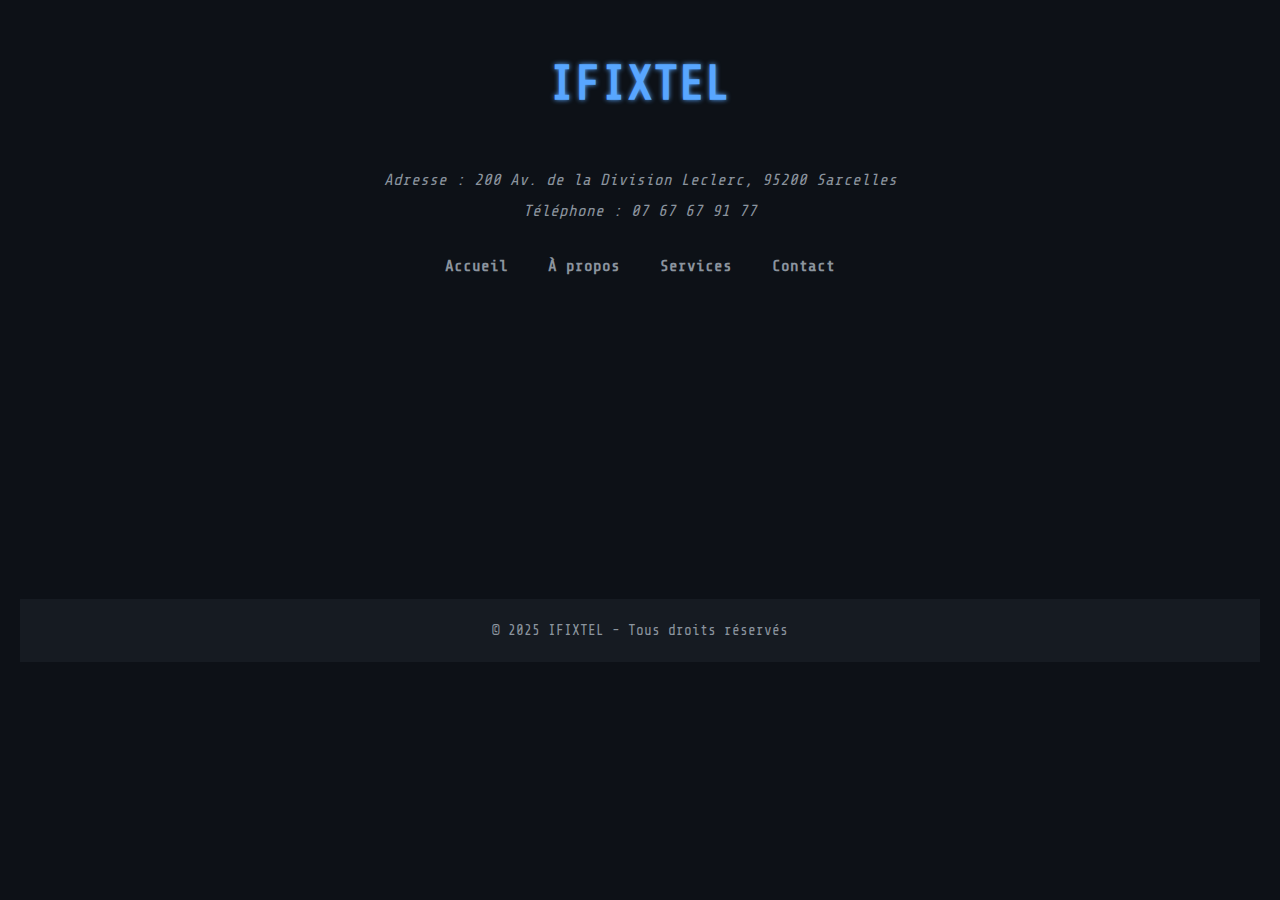
<file: index.html>
<!DOCTYPE html>
<html lang="fr">
<head>
    <meta charset="UTF-8">
    <meta name="viewport" content="width=device-width, initial-scale=1.0">
    <title>IFIXTEL - Accueil</title>
    <link rel="stylesheet" href="teste.css">
</head>
<body>
    <br> <h1>IFIXTEL </h1>
    <br> <a href="https://www.google.com/maps/place/IFIXTEL/@48.9857421,2.3731885,17z/data=!3m1!4b1!4m6!3m5!1s0x47e669f839c4e991:0x6a7bd022a512d60c!8m2!3d48.9857421!4d2.3731885!16s%2Fg%2F11j0380f42?entry=ttu&g_ep=EgoyMDI1MDYzMC4wIKXMDSoASAFQAw%3D%3D" > Adresse : 200 Av. de la Division Leclerc, 95200 Sarcelles </a>
        <a>Téléphone : 07 67 67 91 77</a> 
    <nav>
        <ul>
            <li> <a href="acueil.html">Accueil</a></li>
             <li> <a href="Apropos.html">À propos</a></li>
              <li> <a href="Services.html">Services</a></li>
               <li> <a href="Contact.html">Contact</a></li>
        </ul>
    </nav>
    <main>
        <section>
            <h2>Bienvenue chez IFIXTEL</h2>
            <P>
                IFIXTEL est une entreprise spécialisée dans les services informatiques et les télécommunications.
        Nous accompagnons particuliers et professionnels avec des solutions fiables, rapides et personnalisées.
      </P>
      <p>
        Que vous ayez besoin de maintenance, de vente de matériel, de solutions réseau ou de téléphonie IP,
        notre équipe est là pour vous.
    </p>
        </section>
    </main>
    <footer>
    <p>&copy; 2025 IFIXTEL - Tous droits réservés</p>
  </footer>

</body>
</html>
</file>
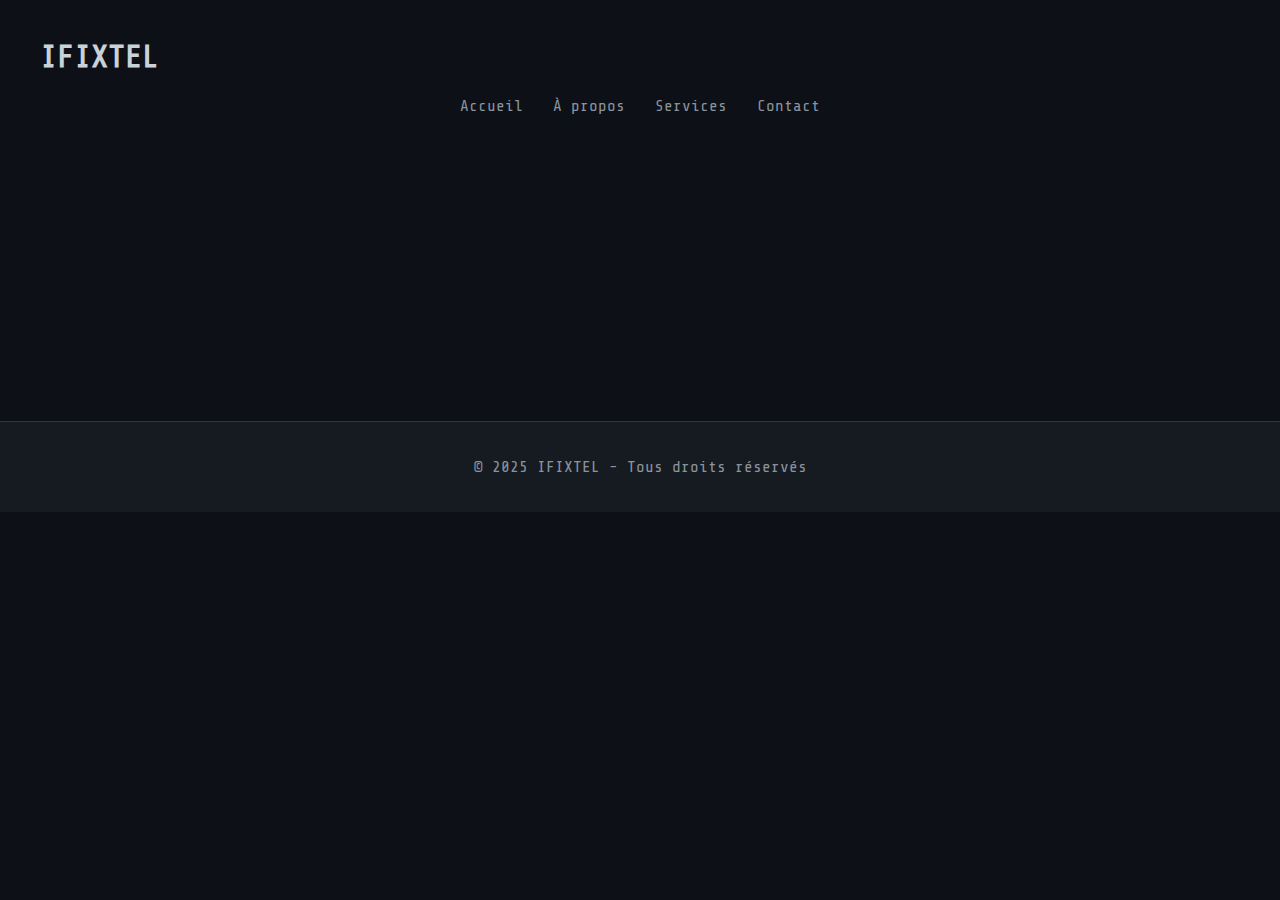
<file: Apropos.html>
<!DOCTYPE html>
<html lang="fr">
<head>
    <meta charset="UTF-8">
    <meta name="viewport" content="width=device-width, initial-scale=1.0">
    <title>IFIXTEL - À propos</title>
    <link rel="stylesheet" href="cssduprojet.css">
    <br> <h1>IFIXTEL</h1>
    <nav>
        <ul>
            <li> <a href="acueil.html">Accueil</a></li>
             <li> <a href="Apropos.html">À propos</a></li>
              <li> <a href="Services.html">Services</a></li>
               <li> <a href="Contact.html">Contact</a></li>
        </ul>
    </nav> 
</head>
<main>
  <section>
    <h2>À propos de IFIXTEL</h2>
    <p>
      IFIXTEL est une entreprise spécialisée dans le commerce de matériel informatique,
      multimédia et téléphonie. Depuis sa création en 2019, nous proposons des solutions sur mesure
      aux particuliers et professionnels : maintenance, vente, conseil, réseau et import-export.
    </p>
    <p>
      Dirigée par M. Forhad Ahmed SYED, IFIXTEL est une société à taille humaine basée sur la proximité,
      la qualité et l’innovation. Notre mission est de rendre la technologie accessible, performante
      et fiable pour tous.
    </p>
  </section>
</main>

<footer>
  <p>&copy; 2025 IFIXTEL - Tous droits réservés</p>
</footer>

</body>
</html>
</file>
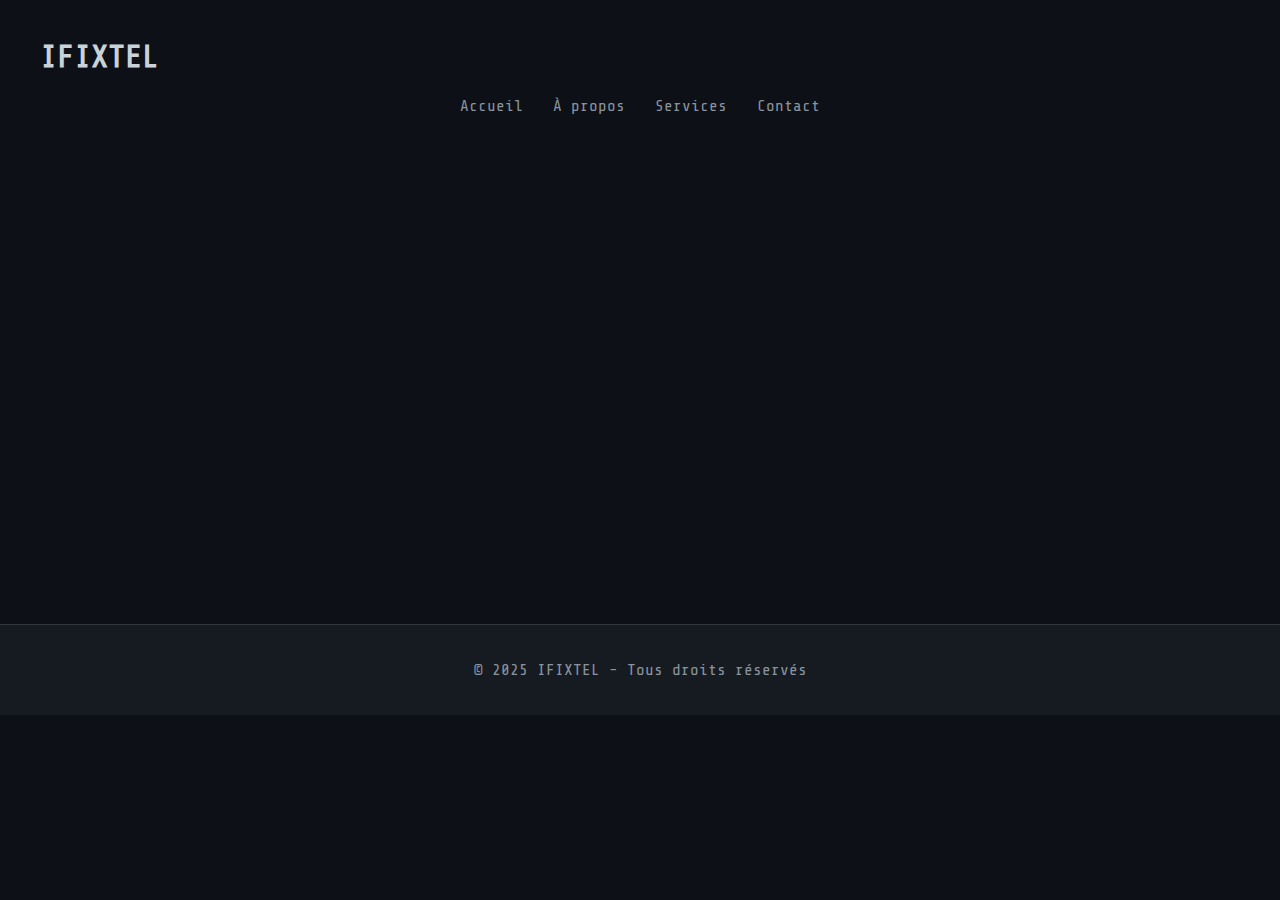
<file: Services.html>
<!DOCTYPE html>
<html lang="fr">
<head>
    <meta charset="UTF-8">
    <meta name="viewport" content="width=device-width, initial-scale=1.0">
    <title>IFIXTEL - Services</title>
    <link rel="stylesheet" href="cssduprojet.css">
    <br> <h1>IFIXTEL</h1>
    <nav>
        <ul>
            <li> <a href="acueil.html">Accueil</a></li>
             <li> <a href="Apropos.html">À propos</a></li>
              <li> <a href="Services.html">Services</a></li>
               <li> <a href="Contact.html">Contact</a></li>
        </ul>
    </nav> 
</head>
<body>
  <main>
    <h2>Nos services</h2>
    <section class="services">
      <div class="service-card">
        <h3>Maintenance informatique</h3>
        <p>Réparation, dépannage, installation de logiciels, optimisation de vos ordinateurs et réseaux.</p>
      </div>
      <div class="service-card">
        <h3>Vente de matériel</h3>
        <p>Ordinateurs, composants, smartphones, accessoires et équipements professionnels.</p>
      </div>
      <div class="service-card">
        <h3>Solutions Réseau</h3>
        <p>Installation et configuration de réseaux câblés ou sans fil pour particuliers et entreprises.</p>
      </div>
      <div class="service-card">
        <h3>Téléphonie IP</h3>
        <p>Solutions de téléphonie moderne, performante et économique pour votre entreprise.</p>
      </div>
    </section>
  </main>

  <footer>
    <p>&copy; 2025 IFIXTEL - Tous droits réservés</p>
  </footer>

</body>
</html>
</file>
<file: teste.css>
/* Import de la police "Share Tech Mono" depuis Google Fonts */
@import url('https://fonts.googleapis.com/css2?family=Share+Tech+Mono&display=swap');

/* === Global === */
* {
  margin: 0;
  padding: 0;
  box-sizing: border-box;
}

body {
  font-family: 'Share Tech Mono', monospace;
  background-color: #0d1117;
  color: #c9d1d9;
  line-height: 1.6;
  padding: 20px;
}

/* === Titre Principal === */
h1 {
  font-size: 48px;
  color: #58a6ff;
  text-align: center;
  margin-bottom: 10px;
  text-shadow: 0 0 5px #58a6ff;
  animation: glow 2s infinite alternate;
}

@keyframes glow {
  from { text-shadow: 0 0 5px #58a6ff; }
  to { text-shadow: 0 0 20px #58a6ff; }
}

/* === Informations de contact === */
a[href*="google.com/maps"] {
  display: block;
  text-align: center;
  margin-top: 10px;
  margin-bottom: 5px;
  font-style: italic;
  color: #8b949e;
  text-decoration: none;
}

a[href*="google.com/maps"]:hover {
  color: #58a6ff;
}

body > a:last-of-type {
  display: block;
  text-align: center;
  margin-bottom: 30px;
  font-style: italic;
  color: #8b949e;
}

/* === Navigation === */
nav {
  margin-bottom: 40px;
}

nav ul {
  list-style: none;
  display: flex;
  justify-content: center;
  gap: 40px;
}

nav a {
  position: relative;
  text-decoration: none;
  color: #8b949e;
  font-weight: bold;
  transition: color 0.3s ease;
  padding-bottom: 5px;
}

nav a::after {
  content: "";
  position: absolute;
  width: 0%;
  height: 2px;
  bottom: 0;
  left: 0;
  background-color: #58a6ff;
  transition: width 0.3s ease;
}

nav a:hover {
  color: #58a6ff;
}

nav a:hover::after {
  width: 100%;
}

/* === Main === */
main {
  animation: fadeIn 1.5s ease forwards;
  opacity: 0;
  padding: 20px;
  max-width: 900px;
  margin: auto;
  text-align: center; /* Centrer le titre et les paragraphes */
}

@keyframes fadeIn {
  from {opacity: 0; transform: translateY(20px);}
  to {opacity: 1; transform: translateY(0);}
}

main h2 {
  font-size: 32px;
  color: #58a6ff;
  margin-bottom: 20px;
}

main p {
  margin-bottom: 20px;
  color: #c9d1d9;
  text-align: justify;
}

/* === Footer === */
footer {
  background-color: #161b22;
  color: #8b949e;
  text-align: center;
  padding: 20px;
  font-size: 0.9rem;
}
</file>
<file: cssduprojet.css>
/* Police "informatique" depuis Google Fonts */
@import url('https://fonts.googleapis.com/css2?family=Share+Tech+Mono&display=swap');

body {
  font-family: 'Share Tech Mono', monospace;
  margin: 0;
  padding: 0;
  background-color: #0d1117;
  color: #c9d1d9;
}

/* En-tête */
header {
  display: flex;
  flex-direction: column; /* empile les éléments verticalement */
  align-items: center;    /* centre horizontalement tous les enfants */
  background-color: #161b22;
  padding: 30px 0;
  border-bottom: 2px solid #30363d;
}

header h1 {
  font-size: 48px;
  margin: 0;
  color: #58a6ff;
  animation: glow 2s infinite alternate;
}
h1 {
  margin-left: 40px;
}




/* Navigation */
nav ul {
  list-style: none;
  padding: 0;
  margin: 20px 0 0 0;
  display: flex;
  justify-content: center;
  gap: 30px;
}

/* Police "informatique" depuis Google Fonts */
@import url('https://fonts.googleapis.com/css2?family=Share+Tech+Mono&display=swap');

body {
  font-family: 'Share Tech Mono', monospace;
  margin: 0;
  padding: 0;
  background-color: #0d1117;
  color: #c9d1d9;
}

/* En-tête */
header {
  background-color: #161b22;
  padding: 30px 0;
  text-align: center;
  border-bottom: 2px solid #30363d;
}

header h1 {
  font-size: 48px;
  margin: 0;
  color: #58a6ff;
  text-shadow: 0 0 5px #58a6ff;
}

/* Navigation */
nav ul {
  list-style: none;
  padding: 0;
  margin: 20px 0 0 0;
  display: flex;
  justify-content: center;
  gap: 30px;
}

nav a {
  position: relative;
  padding-bottom: 5px;
  color: #8b949e; /* couleur normale */
  text-decoration: none;
  transition: color 0.3s ease;
}

nav a::after {
  content: "";
  position: absolute;
  width: 0%;
  height: 2px;
  bottom: 0;
  left: 0;
  background-color: #58a6ff;
  transition: width 0.3s ease;
}

nav a:hover {
  color: #58a6ff; /* couleur du texte au survol */
}

nav a:hover::after {
  width: 100%;
}



/* Section principale */
@keyframes fadeIn {
  from {opacity: 0; transform: translateY(20px);}
  to {opacity: 1; transform: translateY(0);}
}

main {
  animation: fadeIn 1.5s ease forwards;
  opacity: 0; /* caché au départ */
}


main h2 {
  font-size: 32px;
  color: #58a6ff;
  margin-bottom: 20px;
}

/* Pied de page */
footer {
  background-color: #161b22;
  color: #8b949e;
  text-align: center;
  padding: 20px;
  border-top: 1px solid #30363d;
}


/* Section principale */
main {
  padding: 60px 20px;
  text-align: center;
}

main h2 {
  font-size: 32px;
  color: #58a6ff;
  margin-bottom: 20px;
}

/* Pied de page */
footer {
  background-color: #161b22;
  color: #8b949e;
  text-align: center;
  padding: 20px;
  border-top: 1px solid #30363d;
}
.contact-form {
  max-width: 600px;
  margin: 30px auto;
  text-align: left;
}

.contact-form label {
  font-weight: bold;
  color: #58a6ff;
}

.contact-form input,
.contact-form textarea {
  width: 100%;
  padding: 10px;
  margin-bottom: 20px;
  border-radius: 8px;
  border: 1px solid #30363d;
  background-color: #0d1117;
  color: #c9d1d9;
  font-family: 'Share Tech Mono', monospace;
  font-size: 16px;
}

.contact-form input:focus,
.contact-form textarea:focus {
  outline: none;
  border-color: #58a6ff;
  box-shadow: 0 0 5px #58a6ff;
}

.contact-form button {
  background-color: #58a6ff;
  color: #0d1117;
  font-weight: bold;
  border: none;
  padding: 12px 30px;
  border-radius: 12px;
  cursor: pointer;
  font-size: 18px;
  transition: background-color 0.3s ease;
}

.contact-form button:hover {
  background-color: #1c7ed6;
}

.success {
  color: #3fbf4a;
  font-weight: bold;
  text-align: center;
  margin-bottom: 20px;
}

.error {
  color: #ff6b6b;
  font-weight: bold;
  text-align: center;
  margin-bottom: 20px;
}
</file>
